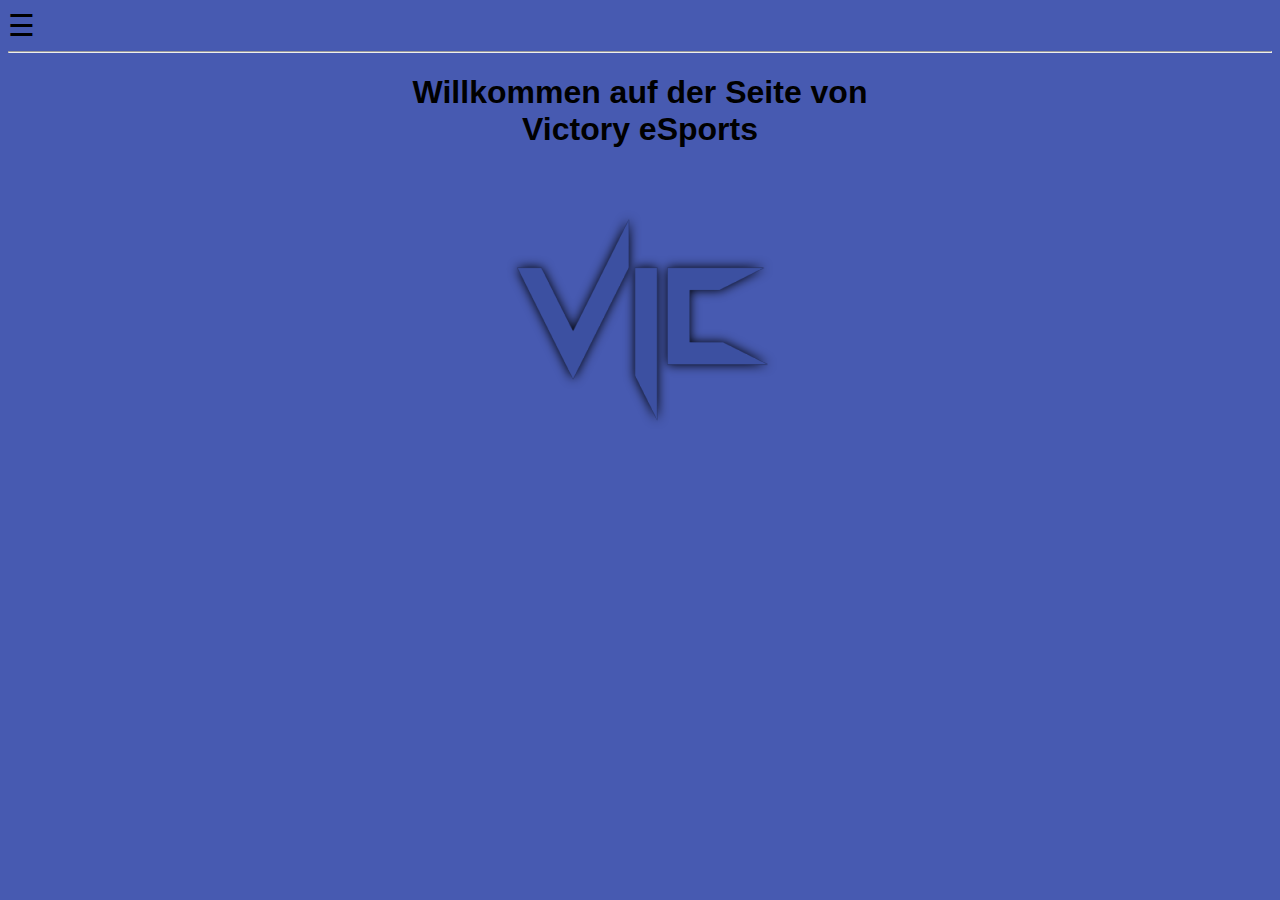
<file: VIC Website/home/index.html>
<!DOCTYPE html>
<html lang ="de">
    <head>
        <meta charset="utf-8">
        <meta http-equiv="X-UA-Compatible" content="IE=edge">
        <title>Victory eSports</title>
        <meta name="description" content="">
        <meta name="viewport" content="width=device-width, initial-scale=1">
        <link rel="stylesheet" href="formate.css">
    </head>
    <body>
        <div id="mySidenav" class="sidenav">
            <a href="javascript:void(0)" class="closebtn" onclick="closeNav()">&times;</a>
            <a href="#">Victory eSports</a>
            <a href="#">Home</a>
            <a href="#">Team</a>
            <a href="#">Bewerben</a>
            <a href="#">Shop</a>
          </div>

            <span style="font-size:30px;cursor:pointer" onclick="openNav()">&#9776; </span> 
          
          
          <div id="headline">
            <hr>
          </div>
          <h1>Willkommen auf der Seite von <br> Victory eSports</h2>
          <div id="Topimg">
          <img src="img/VIC_eSport_Team.png">
          </div>
          <div id="">
          <p></p>
            
          
          
          <script>
          function openNav() {
            document.getElementById("mySidenav").style.width = "250px";
          }
          
          function closeNav() {
            document.getElementById("mySidenav").style.width = "0";
          }
          </script>


    </body>
  </html>
</file>
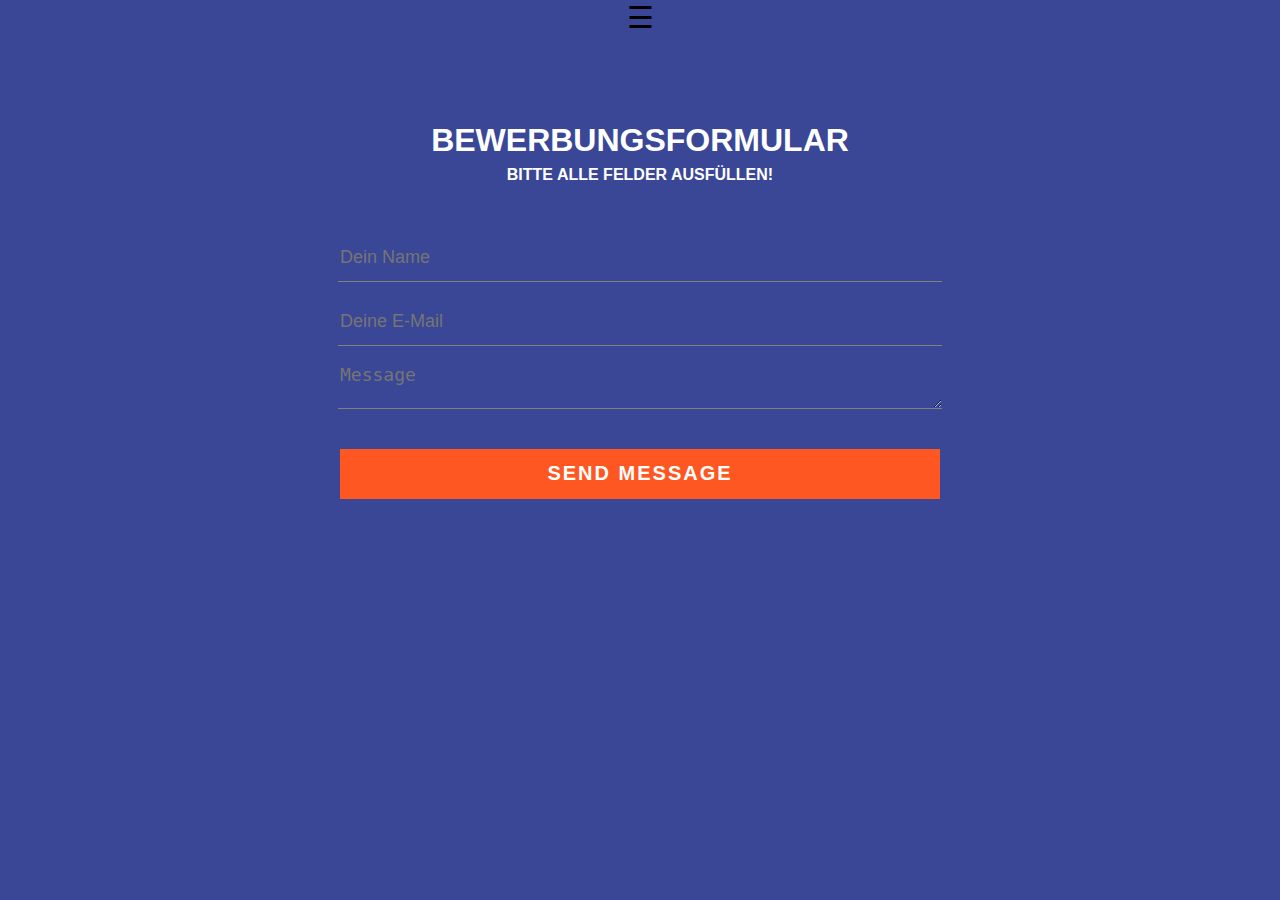
<file: VIC Website/home/php/index.html>
<!DOCTYPE html>
<html lang="de">
  <head>
    <meta charset="utf-8">
    <meta http-equiv="X-UA-Compatible" content="IE=edge">
    <meta name="viewport" content="width=device-width, initial-scale=1">
    <title>Bewerbungsformular</title>
    <link rel="stylesheet" href="style.css">
  </head>
  <body>
    <div id="mySidenav" class="sidenav">
      <a href="javascript:void(0)" class="closebtn" onclick="closeNav()">&times;</a>
      <a href="#">Home</a>
      <a href="#">Team</a>
      <a href="#">Bewerben</a>
      <a href="#">Shop</a>
    </div>

      <span style="font-size:30px;cursor:pointer" onclick="openNav()">&#9776; </span> 

      <script>
        function openNav() {
          document.getElementById("mySidenav").style.width = "250px";
        }
        
        function closeNav() {
          document.getElementById("mySidenav").style.width = "0";
        }
        </script>
    
    
    <div class="contact-title">
      <h1>Bewerbungsformular</h1>
      <h2>Bitte alle Felder ausfüllen!</h2>
    </div>

    <div class="contact-form">
      <form id="contact-form" method="post" action="contact-form-handler.php">
        <input name="name" type="text" class="form-control" placeholder="Dein Name" required>
        <br>
        <input name="email" type="email" class="form-control" placeholder="Deine E-Mail" required>
        <br>

        <textarea name="message" class="form-control" placeholder="Message" row="4" required></textarea><br>

        <input type="submit" class="form-control submit" value="SEND MESSAGE">
      </form>

    </div>
    



  </body>
</html>
</file>
<file: VIC Website/home/formate.css>
body {
    font-family: "Lato", sans-serif;
    background-color: rgb(71, 90, 177);
  }
  
  .sidenav {
    height: 100%;
    width: 0;
    position: fixed;
    z-index: 1;
    top: 0;
    left: 0;
    background-color: rgb(0, 0, 0);
    overflow-x: hidden;
    transition: 0.5s;
    padding-top: 0px;
  }
  
  .sidenav a {
    margin-top: 10px;
    padding: 8px 8px 10px 10px;
    text-decoration: none;
    font-size: 25px;
    color: #555252;
    display: block;
    transition: 0.3s;
    
  }
  
  .sidenav a:hover {
    color: #f1f1f1;
  }
  
  .sidenav .closebtn {
    position: absolute;
    top: 0;
    right: 25px;
    font-size: 36px;
    margin-left: 50px;
  }
  
  @media screen and (max-height: 450px) {
    .sidenav {padding-top: 15px;}
    .sidenav a {font-size: 18px;}
  }
  h1{
    text-align: center;
  }
  #Topimg {
    text-align: center;
  }
</file>
<file: VIC Website/home/php/style.css>
body {
        margin: 0;
        padding: 0;
        text-align: center;
        background: rgb(57, 71, 150);
        background-size: cover;
        background-position: center;
        font-family: sans-serif;
    }
      
    .sidenav {
        height: 100%;
        width: 0;
        position: fixed;
        z-index: 1;
        top: 0;
        left: 0;
        background-color: rgb(0, 0, 0);
        overflow-x: hidden;
        transition: 0.5s;
        padding-top: 0px;
    }
  
    .sidenav a {
        margin-top: 10px;
        padding: 8px 8px 10px 10px;
        text-decoration: none;
        font-size: 25px;
        color: #555252;
        display: block;
        transition: 0.3s;
    
    }
  
    .sidenav a:hover {
        color: #f1f1f1;
    }
  
    .sidenav .closebtn {
        position: absolute;
        top: 0;
        right: 25px;
        font-size: 36px;
        margin-left: 50px;
    }
  
    @media screen and (max-height: 450px) {
        .sidenav {padding-top: 15px;}
        .sidenav a {font-size: 18px;}
    }
    .contact-title {
        margin-top: 100px;
        color: #fff;
        text-transform: uppercase;
        transition: all 4s ease-in-out;
    }
    .contact-title h1 {
        font-size: 32px;
        line-height: 10px;
    }
    .contact-title h2 {
        font-size: 16px;
    }
    form {
        margin-top: 50px;
        transition: all 4s ease-in-out;
    }
    .form-control {
        width: 600px;
        background: transparent;
        border: none;
        outline: none;
        border-bottom: 1px solid gray;
        color: #fff;
        font-size: 18px;
        margin-bottom: 16px;
    }
    input {
        height: 45px;
    }
    form .submit {
        background: #ff5722;
        border-color: transparent;
        color: #fff;
        font-size: 20px;
        font-weight: bold;
        letter-spacing: 2px;
        height: 50px;
        margin-top: 20px;

    }
    form .submit:hover {
        background-color: #f44336;
        cursor: pointer;
    }
</file>
